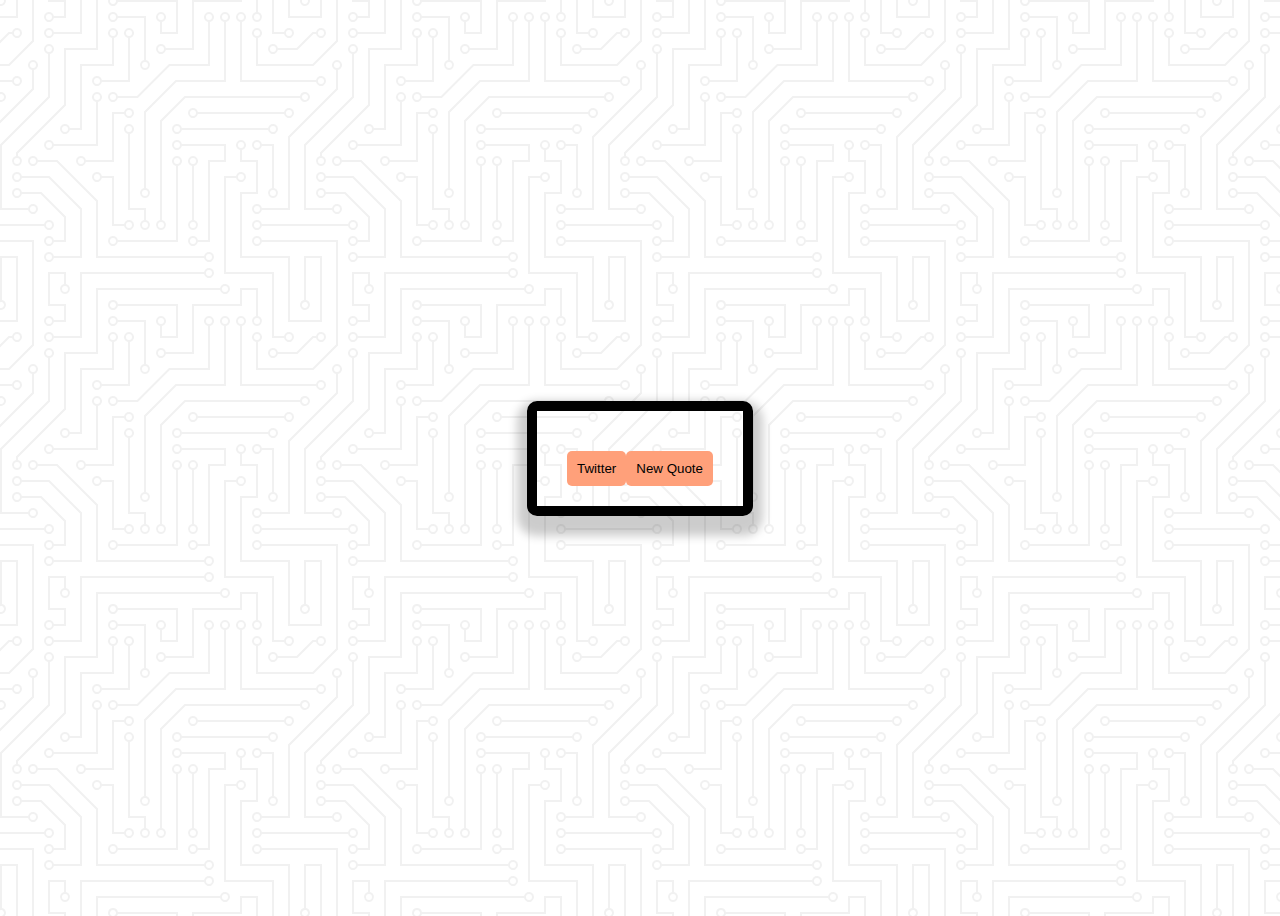
<file: My JS Projects/Quote/index.html>
<!DOCTYPE html>
<html lang="en">
<head>
    <meta charset="UTF-8">
    <meta http-equiv="X-UA-Compatible" content="IE=edge">
    <meta name="viewport" content="width=device-width, initial-scale=1.0">
    <title>Quote</title>
    <link rel="stylesheet" href="./style.css">
</head>
<body>
    <div class="quoteContainer" id="quoteContainer">
        <div class="quote-text" id="quote-text">
            <i class="fa fa-quote-left"></i>
            <span id="quote"></span>
            
        </div>
        <div class="quote-author" id="quote-author">
            <span id="author"><span>

        </div>
        <div class="button-container" id="button-container">
            <button class="twitter button" id="twitter">
                Twitter
            </button>
            <button class="new-quote button" id="new-quote">
                New Quote
            </button>
        </div>

    </div>
    
    <script src="script.js"></script>
</body>
</html>
</file>
<file: My JS Projects/Quote/style.css>
@import url("https://fonts.googleapis.com/css2?family=Montserrat:wght@200&display=swap");

html {
  box-sizing: border-box;
}

body {
  min-height: 100vh;
  background-image: url("data:image/svg+xml,%3Csvg xmlns='http://www.w3.org/2000/svg' viewBox='0 0 304 304' width='304' height='304'%3E%3Cpath fill='%230c0b0d' fill-opacity='0.06' d='M44.1 224a5 5 0 1 1 0 2H0v-2h44.1zm160 48a5 5 0 1 1 0 2H82v-2h122.1zm57.8-46a5 5 0 1 1 0-2H304v2h-42.1zm0 16a5 5 0 1 1 0-2H304v2h-42.1zm6.2-114a5 5 0 1 1 0 2h-86.2a5 5 0 1 1 0-2h86.2zm-256-48a5 5 0 1 1 0 2H0v-2h12.1zm185.8 34a5 5 0 1 1 0-2h86.2a5 5 0 1 1 0 2h-86.2zM258 12.1a5 5 0 1 1-2 0V0h2v12.1zm-64 208a5 5 0 1 1-2 0v-54.2a5 5 0 1 1 2 0v54.2zm48-198.2V80h62v2h-64V21.9a5 5 0 1 1 2 0zm16 16V64h46v2h-48V37.9a5 5 0 1 1 2 0zm-128 96V208h16v12.1a5 5 0 1 1-2 0V210h-16v-76.1a5 5 0 1 1 2 0zm-5.9-21.9a5 5 0 1 1 0 2H114v48H85.9a5 5 0 1 1 0-2H112v-48h12.1zm-6.2 130a5 5 0 1 1 0-2H176v-74.1a5 5 0 1 1 2 0V242h-60.1zm-16-64a5 5 0 1 1 0-2H114v48h10.1a5 5 0 1 1 0 2H112v-48h-10.1zM66 284.1a5 5 0 1 1-2 0V274H50v30h-2v-32h18v12.1zM236.1 176a5 5 0 1 1 0 2H226v94h48v32h-2v-30h-48v-98h12.1zm25.8-30a5 5 0 1 1 0-2H274v44.1a5 5 0 1 1-2 0V146h-10.1zm-64 96a5 5 0 1 1 0-2H208v-80h16v-14h-42.1a5 5 0 1 1 0-2H226v18h-16v80h-12.1zm86.2-210a5 5 0 1 1 0 2H272V0h2v32h10.1zM98 101.9V146H53.9a5 5 0 1 1 0-2H96v-42.1a5 5 0 1 1 2 0zM53.9 34a5 5 0 1 1 0-2H80V0h2v34H53.9zm60.1 3.9V66H82v64H69.9a5 5 0 1 1 0-2H80V64h32V37.9a5 5 0 1 1 2 0zM101.9 82a5 5 0 1 1 0-2H128V37.9a5 5 0 1 1 2 0V82h-28.1zm16-64a5 5 0 1 1 0-2H146v44.1a5 5 0 1 1-2 0V18h-26.1zm102.2 270a5 5 0 1 1 0 2H98v14h-2v-16h124.1zM242 149.9V160h16v34h-16v62h48v48h-2v-46h-48v-66h16v-30h-16v-12.1a5 5 0 1 1 2 0zM53.9 18a5 5 0 1 1 0-2H64V2H48V0h18v18H53.9zm112 32a5 5 0 1 1 0-2H192V0h50v2h-48v48h-28.1zm-48-48a5 5 0 0 1-9.8-2h2.07a3 3 0 1 0 5.66 0H178v34h-18V21.9a5 5 0 1 1 2 0V32h14V2h-58.1zm0 96a5 5 0 1 1 0-2H137l32-32h39V21.9a5 5 0 1 1 2 0V66h-40.17l-32 32H117.9zm28.1 90.1a5 5 0 1 1-2 0v-76.51L175.59 80H224V21.9a5 5 0 1 1 2 0V82h-49.59L146 112.41v75.69zm16 32a5 5 0 1 1-2 0v-99.51L184.59 96H300.1a5 5 0 0 1 3.9-3.9v2.07a3 3 0 0 0 0 5.66v2.07a5 5 0 0 1-3.9-3.9H185.41L162 121.41v98.69zm-144-64a5 5 0 1 1-2 0v-3.51l48-48V48h32V0h2v50H66v55.41l-48 48v2.69zM50 53.9v43.51l-48 48V208h26.1a5 5 0 1 1 0 2H0v-65.41l48-48V53.9a5 5 0 1 1 2 0zm-16 16V89.41l-34 34v-2.82l32-32V69.9a5 5 0 1 1 2 0zM12.1 32a5 5 0 1 1 0 2H9.41L0 43.41V40.6L8.59 32h3.51zm265.8 18a5 5 0 1 1 0-2h18.69l7.41-7.41v2.82L297.41 50H277.9zm-16 160a5 5 0 1 1 0-2H288v-71.41l16-16v2.82l-14 14V210h-28.1zm-208 32a5 5 0 1 1 0-2H64v-22.59L40.59 194H21.9a5 5 0 1 1 0-2H41.41L66 216.59V242H53.9zm150.2 14a5 5 0 1 1 0 2H96v-56.6L56.6 162H37.9a5 5 0 1 1 0-2h19.5L98 200.6V256h106.1zm-150.2 2a5 5 0 1 1 0-2H80v-46.59L48.59 178H21.9a5 5 0 1 1 0-2H49.41L82 208.59V258H53.9zM34 39.8v1.61L9.41 66H0v-2h8.59L32 40.59V0h2v39.8zM2 300.1a5 5 0 0 1 3.9 3.9H3.83A3 3 0 0 0 0 302.17V256h18v48h-2v-46H2v42.1zM34 241v63h-2v-62H0v-2h34v1zM17 18H0v-2h16V0h2v18h-1zm273-2h14v2h-16V0h2v16zm-32 273v15h-2v-14h-14v14h-2v-16h18v1zM0 92.1A5.02 5.02 0 0 1 6 97a5 5 0 0 1-6 4.9v-2.07a3 3 0 1 0 0-5.66V92.1zM80 272h2v32h-2v-32zm37.9 32h-2.07a3 3 0 0 0-5.66 0h-2.07a5 5 0 0 1 9.8 0zM5.9 0A5.02 5.02 0 0 1 0 5.9V3.83A3 3 0 0 0 3.83 0H5.9zm294.2 0h2.07A3 3 0 0 0 304 3.83V5.9a5 5 0 0 1-3.9-5.9zm3.9 300.1v2.07a3 3 0 0 0-1.83 1.83h-2.07a5 5 0 0 1 3.9-3.9zM97 100a3 3 0 1 0 0-6 3 3 0 0 0 0 6zm0-16a3 3 0 1 0 0-6 3 3 0 0 0 0 6zm16 16a3 3 0 1 0 0-6 3 3 0 0 0 0 6zm16 16a3 3 0 1 0 0-6 3 3 0 0 0 0 6zm0 16a3 3 0 1 0 0-6 3 3 0 0 0 0 6zm-48 32a3 3 0 1 0 0-6 3 3 0 0 0 0 6zm16 16a3 3 0 1 0 0-6 3 3 0 0 0 0 6zm32 48a3 3 0 1 0 0-6 3 3 0 0 0 0 6zm-16 16a3 3 0 1 0 0-6 3 3 0 0 0 0 6zm32-16a3 3 0 1 0 0-6 3 3 0 0 0 0 6zm0-32a3 3 0 1 0 0-6 3 3 0 0 0 0 6zm16 32a3 3 0 1 0 0-6 3 3 0 0 0 0 6zm32 16a3 3 0 1 0 0-6 3 3 0 0 0 0 6zm0-16a3 3 0 1 0 0-6 3 3 0 0 0 0 6zm-16-64a3 3 0 1 0 0-6 3 3 0 0 0 0 6zm16 0a3 3 0 1 0 0-6 3 3 0 0 0 0 6zm16 96a3 3 0 1 0 0-6 3 3 0 0 0 0 6zm0 16a3 3 0 1 0 0-6 3 3 0 0 0 0 6zm16 16a3 3 0 1 0 0-6 3 3 0 0 0 0 6zm16-144a3 3 0 1 0 0-6 3 3 0 0 0 0 6zm0 32a3 3 0 1 0 0-6 3 3 0 0 0 0 6zm16-32a3 3 0 1 0 0-6 3 3 0 0 0 0 6zm16-16a3 3 0 1 0 0-6 3 3 0 0 0 0 6zm-96 0a3 3 0 1 0 0-6 3 3 0 0 0 0 6zm0 16a3 3 0 1 0 0-6 3 3 0 0 0 0 6zm16-32a3 3 0 1 0 0-6 3 3 0 0 0 0 6zm96 0a3 3 0 1 0 0-6 3 3 0 0 0 0 6zm-16-64a3 3 0 1 0 0-6 3 3 0 0 0 0 6zm16-16a3 3 0 1 0 0-6 3 3 0 0 0 0 6zm-32 0a3 3 0 1 0 0-6 3 3 0 0 0 0 6zm0-16a3 3 0 1 0 0-6 3 3 0 0 0 0 6zm-16 0a3 3 0 1 0 0-6 3 3 0 0 0 0 6zm-16 0a3 3 0 1 0 0-6 3 3 0 0 0 0 6zm-16 0a3 3 0 1 0 0-6 3 3 0 0 0 0 6zM49 36a3 3 0 1 0 0-6 3 3 0 0 0 0 6zm-32 0a3 3 0 1 0 0-6 3 3 0 0 0 0 6zm32 16a3 3 0 1 0 0-6 3 3 0 0 0 0 6zM33 68a3 3 0 1 0 0-6 3 3 0 0 0 0 6zm16-48a3 3 0 1 0 0-6 3 3 0 0 0 0 6zm0 240a3 3 0 1 0 0-6 3 3 0 0 0 0 6zm16 32a3 3 0 1 0 0-6 3 3 0 0 0 0 6zm-16-64a3 3 0 1 0 0-6 3 3 0 0 0 0 6zm0 16a3 3 0 1 0 0-6 3 3 0 0 0 0 6zm-16-32a3 3 0 1 0 0-6 3 3 0 0 0 0 6zm80-176a3 3 0 1 0 0-6 3 3 0 0 0 0 6zm16 0a3 3 0 1 0 0-6 3 3 0 0 0 0 6zm-16-16a3 3 0 1 0 0-6 3 3 0 0 0 0 6zm32 48a3 3 0 1 0 0-6 3 3 0 0 0 0 6zm16-16a3 3 0 1 0 0-6 3 3 0 0 0 0 6zm0-32a3 3 0 1 0 0-6 3 3 0 0 0 0 6zm112 176a3 3 0 1 0 0-6 3 3 0 0 0 0 6zm-16 16a3 3 0 1 0 0-6 3 3 0 0 0 0 6zm0 16a3 3 0 1 0 0-6 3 3 0 0 0 0 6zm0 16a3 3 0 1 0 0-6 3 3 0 0 0 0 6zM17 180a3 3 0 1 0 0-6 3 3 0 0 0 0 6zm0 16a3 3 0 1 0 0-6 3 3 0 0 0 0 6zm0-32a3 3 0 1 0 0-6 3 3 0 0 0 0 6zm16 0a3 3 0 1 0 0-6 3 3 0 0 0 0 6zM17 84a3 3 0 1 0 0-6 3 3 0 0 0 0 6zm32 64a3 3 0 1 0 0-6 3 3 0 0 0 0 6zm16-16a3 3 0 1 0 0-6 3 3 0 0 0 0 6z'%3E%3C/path%3E%3C/svg%3E");
  font-family: Montserrat, sans-serif;
  display: flex;
  align-items: center;
  justify-content: center;
}

.quoteContainer {
  max-width: 900px;
  border: 10px black solid;
  padding: 20px 30px;
  border-radius: 10px;
  box-shadow: 0 10px 10px 10px rgba(0, 0, 0, 0.2);
}
.quote-text {
  font-size: 2.75rem;
}
.quote-author {
  display: flex;
  justify-content: flex-end;
}

.author {
  font-weight: 900;
}
.button-container {
  display: flex;
  justify-content: space-between;
  margin-top: 20px;
}

.button {
  border: none;
  padding: 10px;
  background-color: lightsalmon;
  border-radius: 5px;
  cursor: pointer;
}
.button:hover {
  background-color: lightgrey;
}
.button:active {
  transform: translate(0, 0.3rem);
}
</file>
